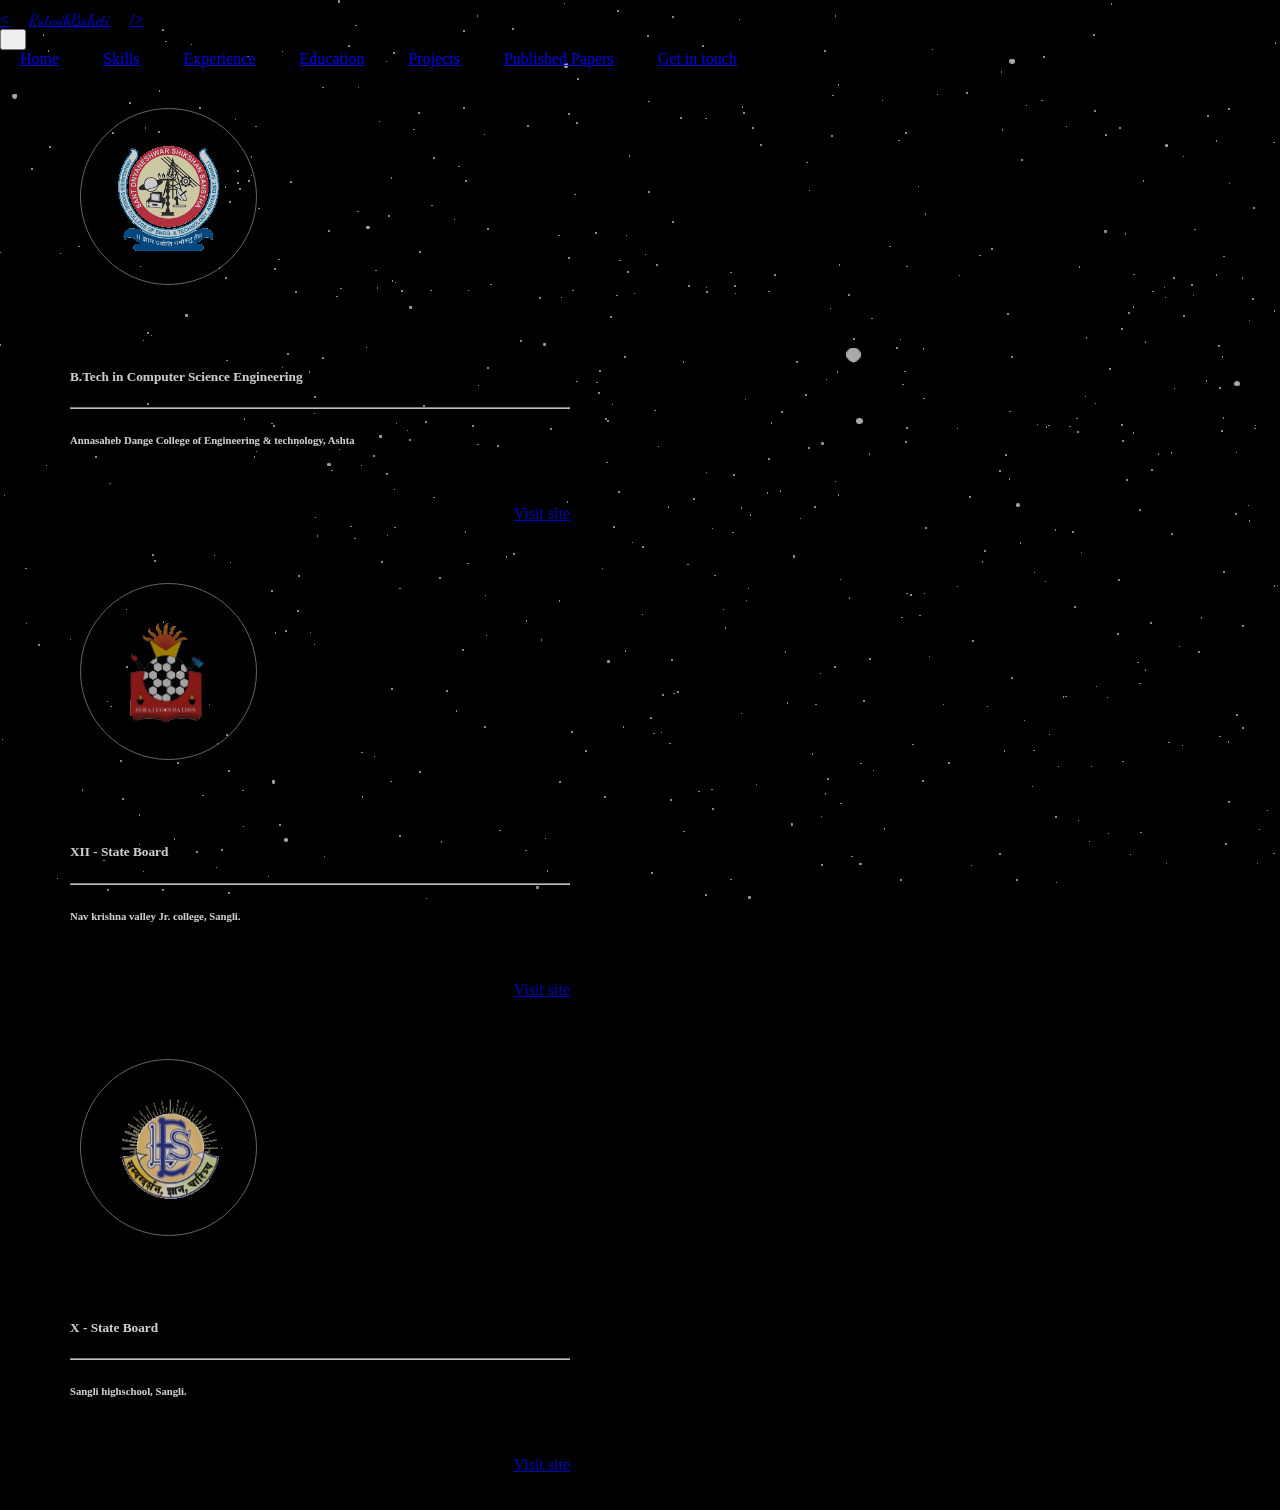
<file: education.html>
<!DOCTYPE html>
<html>
  <head>
    <meta charset=UTF-8 />
    <meta name="viewport" content="width=device-width, initial-scale=1">
    <link rel="stylesheet" type="text/css" href="./css/education.css" />
    <link href="https://cdn.jsdelivr.net/npm/bootstrap@5.2.0-beta1/dist/css/bootstrap.min.css" rel="stylesheet" integrity="sha384-0evHe/X+R7YkIZDRvuzKMRqM+OrBnVFBL6DOitfPri4tjfHxaWutUpFmBp4vmVor" crossorigin="anonymous">
    <link rel="preconnect" href="https://fonts.googleapis.com">
    <link rel="preconnect" href="https://fonts.gstatic.com" crossorigin>
    <link href="https://fonts.googleapis.com/css2?family=Dancing+Script:wght@700&family=Noto+Sans&display=swap" rel="stylesheet">
    <link rel="stylesheet" href="https://cdnjs.cloudflare.com/ajax/libs/animate.css/4.1.1/animate.min.css"/>
    <title>Education</title>
  </head>
  <body>

    <div class="container" style="justify-content: center;margin-top: 10px;">
      <nav class="navbar navbar-dark navbar-expand-lg nav-fill">
        <div class="name-logo" style="display: flex;">
          <a class="navbar-brand text-white" href="./index.html"> <<span style="font-family: 'Dancing Script', cursive;border-bottom:none;">RutwikBaheti</span>/> </a>
        </div>
       
        <button class="navbar-toggler" type="button" data-toggle="collapse" data-target="#navbarNavAltMarkup" aria-controls="navbarNavAltMarkup" aria-expanded="false" aria-label="Toggle navigation" style="box-shadow: none;">
          <span class="navbar-toggler-icon"></span>
        </button>
        <div class="collapse navbar-collapse" id="navbarNavAltMarkup">
          <div class="navbar-nav" style="margin-left: auto;">
            <a class="nav-item nav-link text-white" href="./index.html"><span>Home</span></a>
            <a class="nav-item nav-link text-white" href="./skills.html"><span>Skills</span></a>
            <a class="nav-item nav-link text-white" href="./experience.html"><span>Experience</span></a>
            <a class="nav-item nav-link text-white" href="./education.html"><span>Education</span></a>
            <a class="nav-item nav-link text-white" href="./projects.html"><span>Projects</span></a>
            <a class="nav-item nav-link text-white" href="./publishedPapers.html"><span>Published Papers</span></a>
            <a class="nav-item nav-link text-white" href="./contactUs.html"><span>Get in touch</span></a>
          </div>
        </div>
      </nav>

      <div class="container">
        
        <ul class="nav justify-content-center animate__animated animate__fadeInDown animate__delay-0.8s">
          <li class="nav-item" style="margin: 30px;padding:10px;justify-content: center;align-items: center;">
            <div class="circle-logo bg-secondary" style="border:1px solid gray; border-radius: 50%;width:175px;height:175px; position:relative;opacity: 0.8;">
              <img src="./adcet.png" alt="" srcset="" style="top: 21%; left:21%; width:60%; height:auto; position: relative;">
            </div>
          </li>
          <li class="nav-item" style="margin: 10px;padding:20px;">
            <div class="card bg-secondary text-white" style="opacity: 0.8;">
              <div class="card-body">
                <h5 class="card-title" style="color: #fff;">B.Tech in Computer Science Engineering</h5>
                <hr>
                <h6 class="card-subtitle mb-2 text-white" style="color: #fff;">Annasaheb Dange College of Engineering & technology, Ashta</h6>
                <p class="card-text">2018-2022</p>
                <div style="display: flex;flex-direction:row-reverse">
                  <a href="https://adcet.ac.in/ADCET/" target="_blank" class="btn btn-dark" >Visit site</a>
                </div>
              </div>
            </div>
          </li>
        </ul>

        <ul class="nav justify-content-center animate__animated animate__fadeInDown animate__delay-1s">
          <li class="nav-item" style="margin: 30px;padding:10px;justify-content: center;align-items: center;">
            <div class="circle-logo bg-secondary" style="border:1px solid gray; border-radius: 50%;width:175px;height:175px; position:relative;opacity: 0.8;">
              <img src="./NKV.png" alt="" srcset="" style="top: 21%; left:26%; width:auto; height:60%; position: relative;opacity: 0.8;">
            </div>
          </li>
          <li class="nav-item" style="margin: 10px;padding:20px;">
            <div class="card bg-secondary text-white" style="opacity: 0.8;">
              <div class="card-body">
                <h5 class="card-title" style="color: #fff;">XII - State Board</h5>
                <hr>
                <h6 class="card-subtitle mb-2 text-white" style="color: #fff;">Nav krishna valley Jr. college, Sangli.</h6>
                <p class="card-text">2018-2022</p>
                <div style="display: flex;flex-direction:row-reverse">
                  <a href="https://www.navkrishnavalleyschool.org/" target="_blank"  class="btn btn-dark" >Visit site</a>
                </div>
              </div>
            </div>
          </li>
        </ul>

        <ul class="nav justify-content-center animate__animated animate__fadeInDown animate__delay-2s">
          <li class="nav-item" style="margin: 30px;padding:10px;justify-content: center;align-items: center;">
            <div class="circle-logo bg-secondary" style="border:1px solid gray; border-radius: 50%; width:175px;height:175px; position:relative;opacity: 0.8;">
              <img src="./SHS.png" alt="" srcset="" style="top: 21%; left:21%; width:60%; height:auto; position: relative;">
            </div>
          </li>
          <li class="nav-item" style="margin: 10px;padding:20px;">
            <div class="card bg-secondary text-white" style="opacity: 0.8;">
              <div class="card-body">
                <h5 class="card-title" style="color: #fff;">X - State Board</h5>
                <hr>
                <h6 class="card-subtitle mb-2 text-white" style="color: #fff;">Sangli highschool, Sangli.</h6>
                <p class="card-text">2015-2016</p>
                <div style="display: flex;flex-direction:row-reverse">
                  <a href="#" target="_blank"  class="btn btn-dark" >Visit site</a>
                </div>
              </div>
            </div>
          </li>
        </ul>

      </div>

    </div>
 
    <script src="three.min.js"></script>
    <script src="script.js"></script>
    <script src="https://code.jquery.com/jquery-3.2.1.slim.min.js" integrity="sha384-KJ3o2DKtIkvYIK3UENzmM7KCkRr/rE9/Qpg6aAZGJwFDMVNA/GpGFF93hXpG5KkN" crossorigin="anonymous"></script>
    <script src="https://cdn.jsdelivr.net/npm/popper.js@1.12.9/dist/umd/popper.min.js" integrity="sha384-ApNbgh9B+Y1QKtv3Rn7W3mgPxhU9K/ScQsAP7hUibX39j7fakFPskvXusvfa0b4Q" crossorigin="anonymous"></script>
    <script src="https://cdn.jsdelivr.net/npm/bootstrap@4.0.0/dist/js/bootstrap.min.js" integrity="sha384-JZR6Spejh4U02d8jOt6vLEHfe/JQGiRRSQQxSfFWpi1MquVdAyjUar5+76PVCmYl" crossorigin="anonymous"></script>

    </body>
</html>
</file>
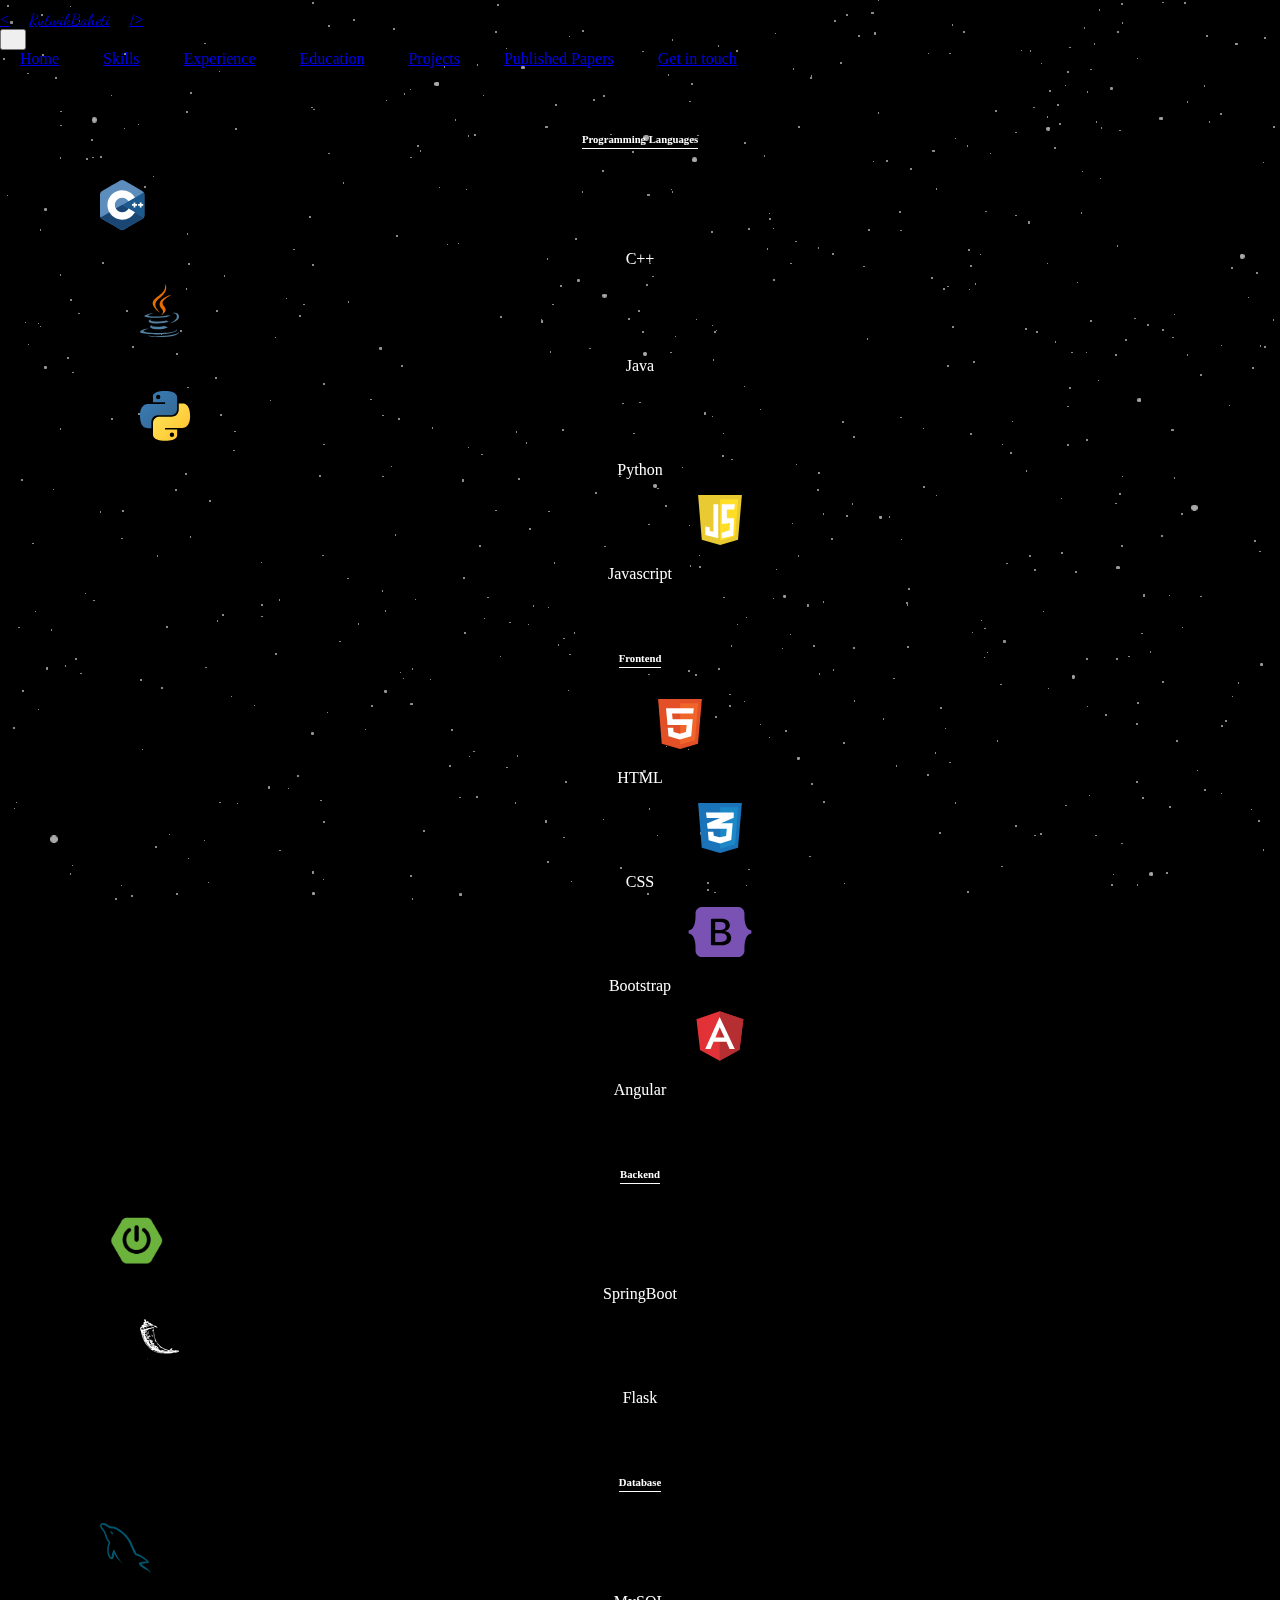
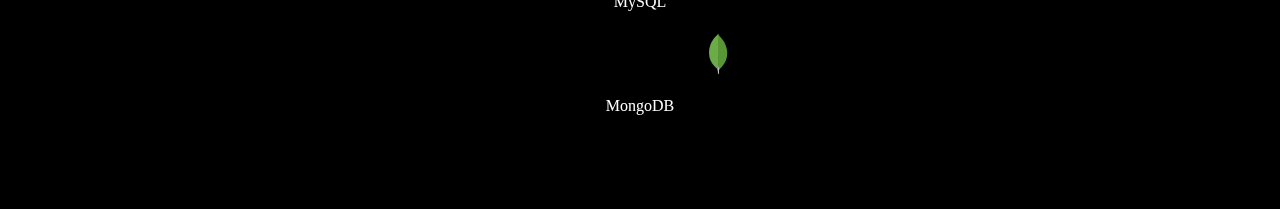
<file: skills.html>
<!DOCTYPE html>
<html>
  <head>
    <meta charset=UTF-8 />
    <meta name="viewport" content="width=device-width, initial-scale=1">
    <link rel="stylesheet" type="text/css" href="./css/skills.css" />
    <link href="https://cdn.jsdelivr.net/npm/bootstrap@5.2.0-beta1/dist/css/bootstrap.min.css" rel="stylesheet" integrity="sha384-0evHe/X+R7YkIZDRvuzKMRqM+OrBnVFBL6DOitfPri4tjfHxaWutUpFmBp4vmVor" crossorigin="anonymous">
    <link rel="preconnect" href="https://fonts.googleapis.com">
    <link rel="preconnect" href="https://fonts.gstatic.com" crossorigin>
    <link href="https://fonts.googleapis.com/css2?family=Dancing+Script:wght@700&family=Noto+Sans&display=swap" rel="stylesheet">
    <link rel="stylesheet" href="https://cdnjs.cloudflare.com/ajax/libs/animate.css/4.1.1/animate.min.css"/>
    <title>Skills</title>
  </head>
  <body>

    <div class="container" style="justify-content: center;margin-top: 10px;">
      <nav class="navbar navbar-dark navbar-expand-lg nav-fill">
        <div class="name-logo" style="display: flex;">
          <a class="navbar-brand text-white" href="./index.html"> <<span style="font-family: 'Dancing Script', cursive;border-bottom:none;">RutwikBaheti</span>/> </a>
        </div>
       
        <button class="navbar-toggler" type="button" data-toggle="collapse" data-target="#navbarNavAltMarkup" aria-controls="navbarNavAltMarkup" aria-expanded="false" aria-label="Toggle navigation" style="box-shadow: none;">
          <span class="navbar-toggler-icon"></span>
        </button>
        <div class="collapse navbar-collapse" id="navbarNavAltMarkup">
          <div class="navbar-nav" style="margin-left: auto;">
            <a class="nav-item nav-link text-white" href="./index.html"><span>Home</span></a>
            <a class="nav-item nav-link text-white" href="./skills.html"><span>Skills</span></a>
            <a class="nav-item nav-link text-white" href="./experience.html"><span>Experience</span></a>
            <a class="nav-item nav-link text-white" href="./education.html"><span>Education</span></a>
            <a class="nav-item nav-link text-white" href="./projects.html"><span>Projects</span></a>
            <a class="nav-item nav-link text-white" href="./publishedPapers.html"><span>Published Papers</span></a>
            <a class="nav-item nav-link text-white" href="./contactUs.html"><span>Get in touch</span></a>
          </div>
        </div>
      </nav>
        <div class="skills" style="display: block;justify-content: center;margin: 20px;padding: 20px;">
          <div class="skill animate__animated animate__fadeInDown animate__delay-0.5s">
            <h6 style="color: white;text-align: center;"><span style="border-bottom: 1px solid #fff ;
              padding-bottom: 3px;">Programming Languages</span></h6>
            <ul class="nav justify-content-center">
              <li class="nav-item">
                  <!-- C++ logo -->
                  <svg width="auto" height="50" viewBox="0 0 256 288" xmlns="http://www.w3.org/2000/svg" preserveAspectRatio="xMinYMin meet"><path d="M255.569 84.72c-.002-4.83-1.035-9.098-3.124-12.761-2.052-3.602-5.125-6.621-9.247-9.008-34.025-19.619-68.083-39.178-102.097-58.817-9.17-5.294-18.061-5.101-27.163.269C100.395 12.39 32.59 51.237 12.385 62.94 4.064 67.757.015 75.129.013 84.711 0 124.166.013 163.62 0 203.076c.002 4.724.991 8.909 2.988 12.517 2.053 3.711 5.169 6.813 9.386 9.254 20.206 11.703 88.02 50.547 101.56 58.536 9.106 5.373 17.997 5.565 27.17.269 34.015-19.64 68.075-39.198 102.105-58.817 4.217-2.44 7.333-5.544 9.386-9.252 1.994-3.608 2.985-7.793 2.987-12.518 0 0 0-78.889-.013-118.345" fill="#5C8DBC"/><path d="M128.182 143.509L2.988 215.593c2.053 3.711 5.169 6.813 9.386 9.254 20.206 11.703 88.02 50.547 101.56 58.536 9.106 5.373 17.997 5.565 27.17.269 34.015-19.64 68.075-39.198 102.105-58.817 4.217-2.44 7.333-5.544 9.386-9.252l-124.413-72.074" fill="#1A4674"/><path d="M91.101 164.861c7.285 12.718 20.98 21.296 36.69 21.296 15.807 0 29.58-8.687 36.828-21.541l-36.437-21.107-37.081 21.352" fill="#1A4674"/><path d="M255.569 84.72c-.002-4.83-1.035-9.098-3.124-12.761l-124.263 71.55 124.413 72.074c1.994-3.608 2.985-7.793 2.987-12.518 0 0 0-78.889-.013-118.345" fill="#1B598E"/><path d="M248.728 148.661h-9.722v9.724h-9.724v-9.724h-9.721v-9.721h9.721v-9.722h9.724v9.722h9.722v9.721M213.253 148.661h-9.721v9.724h-9.722v-9.724h-9.722v-9.721h9.722v-9.722h9.722v9.722h9.721v9.721" fill="#FFF"/><path d="M164.619 164.616c-7.248 12.854-21.021 21.541-36.828 21.541-15.71 0-29.405-8.578-36.69-21.296a42.062 42.062 0 0 1-5.574-20.968c0-23.341 18.923-42.263 42.264-42.263 15.609 0 29.232 8.471 36.553 21.059l36.941-21.272c-14.683-25.346-42.096-42.398-73.494-42.398-46.876 0-84.875 38-84.875 84.874 0 15.378 4.091 29.799 11.241 42.238 14.646 25.48 42.137 42.637 73.634 42.637 31.555 0 59.089-17.226 73.714-42.781l-36.886-21.371" fill="#FFF"/></svg>
                  <p style="color: white;text-align: center;font-weight: normal;">C++</p>
              </li>
              <li class="nav-item">
                <!-- Java Logo-->          
                <svg width="auto" height="53" viewBox="0 0 256 346" xmlns="http://www.w3.org/2000/svg" preserveAspectRatio="xMinYMin meet"><path d="M82.554 267.473s-13.198 7.675 9.393 10.272c27.369 3.122 41.356 2.675 71.517-3.034 0 0 7.93 4.972 19.003 9.279-67.611 28.977-153.019-1.679-99.913-16.517M74.292 229.659s-14.803 10.958 7.805 13.296c29.236 3.016 52.324 3.263 92.276-4.43 0 0 5.526 5.602 14.215 8.666-81.747 23.904-172.798 1.885-114.296-17.532" fill="#5382A1"/><path d="M143.942 165.515c16.66 19.18-4.377 36.44-4.377 36.44s42.301-21.837 22.874-49.183c-18.144-25.5-32.059-38.172 43.268-81.858 0 0-118.238 29.53-61.765 94.6" fill="#E76F00"/><path d="M233.364 295.442s9.767 8.047-10.757 14.273c-39.026 11.823-162.432 15.393-196.714.471-12.323-5.36 10.787-12.8 18.056-14.362 7.581-1.644 11.914-1.337 11.914-1.337-13.705-9.655-88.583 18.957-38.034 27.15 137.853 22.356 251.292-10.066 215.535-26.195M88.9 190.48s-62.771 14.91-22.228 20.323c17.118 2.292 51.243 1.774 83.03-.89 25.978-2.19 52.063-6.85 52.063-6.85s-9.16 3.923-15.787 8.448c-63.744 16.765-186.886 8.966-151.435-8.183 29.981-14.492 54.358-12.848 54.358-12.848M201.506 253.422c64.8-33.672 34.839-66.03 13.927-61.67-5.126 1.066-7.411 1.99-7.411 1.99s1.903-2.98 5.537-4.27c41.37-14.545 73.187 42.897-13.355 65.647 0 .001 1.003-.895 1.302-1.697" fill="#5382A1"/><path d="M162.439.371s35.887 35.9-34.037 91.101c-56.071 44.282-12.786 69.53-.023 98.377-32.73-29.53-56.75-55.526-40.635-79.72C111.395 74.612 176.918 57.393 162.439.37" fill="#E76F00"/><path d="M95.268 344.665c62.199 3.982 157.712-2.209 159.974-31.64 0 0-4.348 11.158-51.404 20.018-53.088 9.99-118.564 8.824-157.399 2.421.001 0 7.95 6.58 48.83 9.201" fill="#5382A1"/></svg>
                <p style="color: white;text-align: center;font-weight: normal;">Java</p>
              </li>
              <li class="nav-item">
                  <!-- Python logo -->
                  <svg width="auto" height="50" viewBox="0 0 256 255" xmlns="http://www.w3.org/2000/svg" preserveAspectRatio="xMinYMin meet"><defs><linearGradient x1="12.959%" y1="12.039%" x2="79.639%" y2="78.201%" id="a"><stop stop-color="#387EB8" offset="0%"/><stop stop-color="#366994" offset="100%"/></linearGradient><linearGradient x1="19.128%" y1="20.579%" x2="90.742%" y2="88.429%" id="b"><stop stop-color="#FFE052" offset="0%"/><stop stop-color="#FFC331" offset="100%"/></linearGradient></defs><path d="M126.916.072c-64.832 0-60.784 28.115-60.784 28.115l.072 29.128h61.868v8.745H41.631S.145 61.355.145 126.77c0 65.417 36.21 63.097 36.21 63.097h21.61v-30.356s-1.165-36.21 35.632-36.21h61.362s34.475.557 34.475-33.319V33.97S194.67.072 126.916.072zM92.802 19.66a11.12 11.12 0 0 1 11.13 11.13 11.12 11.12 0 0 1-11.13 11.13 11.12 11.12 0 0 1-11.13-11.13 11.12 11.12 0 0 1 11.13-11.13z" fill="url(#a)"/><path d="M128.757 254.126c64.832 0 60.784-28.115 60.784-28.115l-.072-29.127H127.6v-8.745h86.441s41.486 4.705 41.486-60.712c0-65.416-36.21-63.096-36.21-63.096h-21.61v30.355s1.165 36.21-35.632 36.21h-61.362s-34.475-.557-34.475 33.32v56.013s-5.235 33.897 62.518 33.897zm34.114-19.586a11.12 11.12 0 0 1-11.13-11.13 11.12 11.12 0 0 1 11.13-11.131 11.12 11.12 0 0 1 11.13 11.13 11.12 11.12 0 0 1-11.13 11.13z" fill="url(#b)"/></svg>
                  <p style="color: white;text-align: center;font-weight: normal;">Python</p>
              </li>
              <li class="nav-item">
                  <!-- JS logo -->
                  <svg fill="none" height="50" width="auto" xmlns="http://www.w3.org/2000/svg" viewBox="0 0 124 141.53199999999998"><path d="M10.383 126.894L0 0l124 .255-10.979 126.639-50.553 14.638z" fill="#e9ca32"/><path d="M62.468 129.277V12.085l51.064.17-9.106 104.851z" fill="#ffde25"/><g fill="#fff"><path d="M57 26H43.5v78L33 102V91.5l-12.5-2V113l36.5 9.5zM67.127 26H104.5L102 40.95H81.394v24.533H102L99.5 115l-32.373 7.5V107L89 99.5 90.263 79l-23.136 3.35z"/></g></svg>
                  <p style="color: white;text-align: center;font-weight: normal;">Javascript</p>
              </li>
            </ul>
          </div>
            <div class="skill animate__animated animate__fadeInDown animate__delay-1s">
              <h6 style="color: white;text-align: center;"><span style="border-bottom: 1px solid #fff ;
                padding-bottom: 3px;">Frontend</span></h6>
              <ul class="nav justify-content-center">
                  <li class="nav-item">
                      <!-- HTML logo -->
                      <svg fill="none" height="50" width="auto" xmlns="http://www.w3.org/2000/svg" viewBox="0 0 124 141.53199999999998"><path d="M10.383 126.894L0 0l124 .255-10.979 126.639-50.553 14.638z" fill="#e34f26"/><path d="M62.468 129.277V12.085l51.064.17-9.106 104.851z" fill="#ef652a"/><path d="M99.49 41.362l1.446-15.49H22.383l4.34 47.49h54.213L78.81 93.617l-17.362 4.68-17.617-5.106-.936-12.085H27.319l2.128 24.681 32 8.936 32.255-8.936 4.34-48.17H41.107L39.49 41.362z" fill="#fff"/></svg>
                      <p style="color: white;text-align: center;font-weight: normal;">HTML</p>
                  </li>
                  <li class="nav-item">
                      <!-- CSS logo -->
                      <svg fill="none" height="50" width="auto" xmlns="http://www.w3.org/2000/svg" viewBox="0 0 124 141.53"><path d="M10.383 126.892L0 0l124 .255-10.979 126.637-50.553 14.638z" fill="#1b73ba"/><path d="M62.468 129.275V12.085l51.064.17-9.106 104.85z" fill="#1c88c7"/><path d="M100.851 27.064H22.298l2.128 15.318h37.276l-36.68 15.745 2.127 14.808h54.043l-1.958 20.68-18.298 3.575-16.595-4.255-1.277-11.745H27.83l2.042 24.426 32.681 9.106 31.32-9.957 4-47.745H64.765l36.085-14.978z" fill="#fff"/></svg>
                      <p style="color: white;text-align: center;font-weight: normal;">CSS</p>
                  </li>
                  <li class="nav-item">
                    <!-- Bootstrap logo -->                
                    <svg height="50" viewBox="0 0 512 407.864" width="auto" xmlns="http://www.w3.org/2000/svg"><path d="m106.344 0c-29.214 0-50.831 25.57-49.863 53.3.929 26.641-.278 61.145-8.964 89.283-8.717 28.217-23.449 46.098-47.517 48.393v25.912c24.068 2.3 38.8 20.172 47.516 48.393 8.687 28.138 9.893 62.642 8.964 89.283-.968 27.726 20.649 53.3 49.868 53.3h299.347c29.214 0 50.827-25.57 49.859-53.3-.929-26.641.278-61.145 8.964-89.283 8.717-28.221 23.413-46.1 47.482-48.393v-25.912c-24.068-2.3-38.764-20.172-47.482-48.393-8.687-28.134-9.893-62.642-8.964-89.283.968-27.726-20.645-53.3-49.859-53.3h-299.355zm240.775 251.067c0 38.183-28.481 61.34-75.746 61.34h-80.458a8.678 8.678 0 0 1 -8.678-8.678v-199.593a8.678 8.678 0 0 1 8.678-8.678h80c39.411 0 65.276 21.348 65.276 54.124 0 23.005-17.4 43.6-39.567 47.208v1.2c30.176 3.31 50.495 24.21 50.495 53.077zm-84.519-128.1h-45.876v64.8h38.639c29.87 0 46.34-12.028 46.34-33.527-.003-20.148-14.163-31.273-39.103-31.273zm-45.876 90.511v71.411h47.564c31.1 0 47.573-12.479 47.573-35.931s-16.935-35.484-49.573-35.484h-45.564z" fill="#7952b3" fill-rule="evenodd"/></svg>
                    <p style="color: white;text-align: center;font-weight: normal;">Bootstrap</p>
                </li>
                  <li class="nav-item">
                      <!-- Angular logo -->
                      <svg width="auto" height="50" viewBox="0 0 256 272" xmlns="http://www.w3.org/2000/svg" preserveAspectRatio="xMidYMid"><path d="M.1 45.522L125.908.697l129.196 44.028-20.919 166.45-108.277 59.966-106.583-59.169L.1 45.522z" fill="#E23237"/><path d="M255.104 44.725L125.908.697v270.444l108.277-59.866 20.919-166.55z" fill="#B52E31"/><path d="M126.107 32.274L47.714 206.693l29.285-.498 15.739-39.347h70.325l17.233 39.845 27.99.498-82.179-174.917zm.2 55.882l26.496 55.383h-49.806l23.31-55.383z" fill="#FFF"/>
                      </svg>
                      <p style="color: white;text-align: center;font-weight: normal;">Angular</p>
                  </li>
                </ul> 
            </div>
              <div class="skill animate__animated animate__fadeInDown animate__delay-2s">
                <h6 style="color: white;text-align: center;"><span style="border-bottom: 1px solid #fff ;
                  padding-bottom: 3px;">Backend</span></h6>
                <ul class="nav justify-content-center">
                  <li class="nav-item">
                    <!-- NodeJs logo -->
                    <img src="./boot.png" alt="" height="50" width="auto" style="margin-left: 10px;">
                    <p style="color: white;text-align: center;font-weight: normal;">SpringBoot</p>
                </li>
                <li class="nav-item">
                    <!-- Flask -->
                    <svg width="auto" height="50" viewBox="0 0 256 329" xmlns="http://www.w3.org/2000/svg" preserveAspectRatio="xMinYMin meet"><g fill="#fff"><path d="M76.501 203.351c-9.75-7.67-20.153-15.02-27.26-25.377-14.961-18.264-26.477-39.405-34.35-61.625-4.76-14.45-6.39-29.941-12.53-43.83-6.414-10.091 1.105-21.114 12.157-24.32 4.917-.948 13.568-5.59 3.125-2.268-9.364 6.866-10.266-6.24-.666-7.07 6.552-.869 8.964-6.23 6.721-11.056-7.036-4.59 17.055-9.626 4.932-16.473-12.62-13.62 17.66-16.242 10.188-.771-1.786 11.895 21.166-2.185 15.836 11.554 5.415 6.599 20.272 1.505 19.899 10.757 7.886.542 10.593 7.173 17.988 7.683 7.677 3.466 21.58 6.192 24.188 14.837-7.61 6.023-25.227-12.443-26.078 4.232 2.302 24.638 1.715 50.017 10.726 73.478 4.262 14.204 14.6 25.385 23.931 36.45 8.933 10.834 21.03 18.466 33.363 24.887 10.815 5.1 22.475 8.48 34.265 10.606 4.78-3.656 13.221-17.25 20.675-11.522.36 6.449-14.796 13.471-.711 12.758 8.278-2.498 14.013 6.394 20.826-1.629 6.278 7.436 26.09-4.747 21.625 10.45-6.042 3.898-14.85 1.543-20.898 6.906-9.972-4.983-17.912 4.453-28.956 3.263-12.26 2.196-24.738 3.08-37.167 3.098-20.396-1.609-41.222-2.288-60.624-9.39-10.933-3.176-21.598-9.402-31.205-15.628zm17.224 7.468c10.672 4.61 21.109 9.475 32.807 10.946 18.558 2.577 37.723 6.552 56.346 2.93-8.428-3.805-17.145 1.478-25.541-2.72-10.07 2.164-20.878-.556-31.12-1.897-11.64-5.184-24.206-8.748-35.107-15.485-13.628-4.975 7.043 6.383 10.724 7.306 8.514 4.83-9.365-2.48-11.89-4.487-7.132-4.002-8.04-3.165-.704.896 1.477.864 2.936 1.773 4.485 2.511zm-20.31-14.353c10.345 3.832-.046-7.272-4.78-6.63-2.1-3.643-8.023-5.945-3.845-7.9-7.513 2.61-7.873-9.92-11.403-8.127-7.952-2.511-3.094-11.405-12.569-16.87-.864-5.756-9.41-10.745-12.13-19.423-1.203-4.446-9.658-17.203-4.466-5.33 4.42 11.43 12.195 21.227 18.669 31.003 5.022 9.31 10.96 19.048 20.108 24.855 3.087 2.962 6.061 7.493 10.415 8.422zm-29.791-32.715c.358-1.563 1.89 3.38 0 0zm42.183 37.305c2.288-1.026-3.296-1.294 0 0zm5.61 2.048c-.581-2.826-2.563 1.582 0 0zm7.03 2.93c3.341-3.187-5.16-2.01 0 0zm12.045 6.713c2.033-3.001-6.507-1.13 0 0zm-23.128-16.123c5.19-3.362-6.716-.047 0 0zm5.27 2.628c-.151-1.773-1.877.797 0 0zm26.345 16.445c4.237 2.675 24.738 5.859 11.902 1.098-2.153.452-23.803-6.127-11.902-1.098zM77.156 183.12c-.412-1.777-6.58-1.968 0 0zm12.26 7.155c3.197-2.23-6.624-1.72 0 0zm10.318 6.323c4.584-1.726-7.427-1.733 0 0zM72.16 177.686c4.97 3.811 20.05.49 7.611-2.275-5.656-3.015-18.407-5.08-9.715 1.818l2.104.457zm34.566 21.095c2.072-3.525-8.685-2.015 0 0zm-10.503-8.345c12.15 3.434-10.22-7.69-3-1.268l1.603.726 1.397.542zm21.058 12.17c11.508.11-10.398-1.588 0 0zm-49.547-31.578c-.452-2.144-2.838.178 0 0zm69.013 42.498c.307-3.87-3.754 2.884 0 0zm-49.37-30.472c-.7-2.04-3.596-.085 0 0zm-18.552-13.372c6.606-.398-9.05-2.91 0 0zm-21.978-14.204c-.823-3.17-7.186-5.694 0 0zm57.695 36.614c-1.21-1.381-.57.3 0 0zm35.905 22.037c-.11-2.113-1.955.796 0 0zm-39.083-25.32c.648-2.72-5.636-.825 0 0zm-26.752-16.956c4.918-.524-7.88-3.322 0 0zm45.252 28.119c7.663-3.035-7.468-1.479 0 0zm-23.535-15.975c8.827 1.136-10.508-6.01-1.942-.642l1.942.642zm30.68 18.864c8.247-4.923 5.527 11.542 13.989 1.393 8.343-6.094-7.207 7.533 3.073 1.086 7.441-4.977 18.426 2.36 25.365 4.747 4.988-.242 9.841 4.316 14.96 1.542 9.848-2.655-19.263-3.935-11.633-8.638-9.01 2.624-15.666-3.125-20.1-8.899-10.11-2.335-21.795-7.5-26.843-16.452-2.06-3.354 2.97.478-1.778-5.015-6.088-5.415-9.128-11.569-13.216-18.153-4.885-2.603-5.46-10.273-5.951-.254.04-6.324-5.898-10.581-7.35-8.815-.026-6.089 6.357-3.035 1.89-7.54-.96-6.311-4.126-12.888-5.075-20.016-1.476-3.433-.21-10.789-5.047-3.015-1.76 8.22-.582-10.096 2.158-4.06 3.596-6.16-1.296-5.435-1.492-4.584 2.342-5.198 1.485-12.575-.614-9.763 1.249-5.513 1.975-20.284-1.863-17.662 2.327-5.767 4.414-26.38-5.697-18.518-4.093.058-11.187 1.485-14.535 3.152 10.508 5.794-1.06 2.092-5.343 1.17-.556 5.362-4.793 3.047-10.09 3.099 8.462 1.046-4.12 8.65-8.964 5.696-6.304 3.008 5.434 10.528.124 12.855.655 3.499-9.652-1.267-8.847 6.828-6.115-2.578-.837 9.599 2.223 5.48 10.404 2.818 7.324 9.233 7.585 15.333-1.694 3.55-8.37-8.35-1.485-7.8-5.434-8.823-6.008-3.192-10.521.908-1.046.295 11.509 5.832 3.63 8.566 6.931 1.073 7.134 7.141 8.547 10.98 4.165 4.34 3.307-4.795 8.298.425-3.16-4.65-16.715-13.1-5.8-10.39-.06-4.676-1.976-8.45 1.372-8.359 3.316-5.996-3.472 14.792 3.996 7.168 2.065-.902 2.583-6.003 6.297.484 5.394 5.31 1.949 9.153-5.663 4.289 1.36 4.623 10.181 6.27 8.52 13.497 1.758 6.356 4.218 4.014 6.362 3.648 1.68 6.173 2.637 1.635 2.715-1.308 7.696 1.65 5.891 6.2 8.303 9.378 5.303 2.392-7.591-16.224 1.512-5.598 9.578 8.651 3.596 12.26-5.002 10.875 5.44-.44 7.191 7.357 14 7.082 6.205 2.955 10.41 14.294-.288 9.572-3.708-3.348-16.846-7.474-6.114-1.111 9.9 4.59 17.773 7.33 27.326 13.092 6.834 4.878 9.788 10.467 12.378 11.574-5.747 2.745-17.314-2.191-8.723-3.701-5.362-.975-11.39-3.688-6.258 2.988 4.368 3.649 15.465 3.262 17.46 3.674-1.687 3.715-4.583 4.01.065 4.297-5.186 2.766 1.668 3.198 2.145 4.773zm-10.606-29.955c-3.158-3.302-3.975-9.481-.562-4.108 1.753.707 5.605 10.105.562 4.108zm34.547 21.945c1.968-.13.058 1.496 0 0zm-39.528-30.04c-.126-4.99 1.136 3.85 0 0zm-3.434-4.617c-3.975-7.67 5.002 2.171 0 0zm-41.615-28.719c2.335-.623 1.151 3.987 0 0zm33.121 17.949c1.432-5.382 1.681 4.513 0 0zm-23.397-16.27c-1.647-2.968 3.447 2.787 0 0zm20.075 6.435c-3.76-8.422 2.668-4.604.837 1.38l-.837-1.38zm-34.624-23.09c-1.68-2.765-4.46-10.874-3.564-13.351.804 4.034 8.573 17.354 3.805 5.519-5.263-9.92 6.298 3.216 7.488 5.695.556 2.459-3.25-.673-.674 5.1-4.701-6.572-2.773 3.63-7.055-2.963zm-10.698-7.375c.438-6.428 2.446 4.407 0 0zm4.813 1.66c2.295-4.85 3.89 6.762 0 0zm-11.581-8.957c-3.983-3.964-6.867-7.612.189-2.46 2.714.105-6.041-8.297.655-2.668 7.035 1.283 3.471 11.543-.844 5.128zm6.081-.157c2.316-2.295 1.23 2.256 0 0zm3.747 1.196c-3.512-6.572 4.257 2.76 0 0zm-7.441-7.107c-11.58-10.314 14.549 5.387 1.89 1.908l-1.89-1.908zm33.185 19.276c-5.015-3.002-1.334-21.153.38-8.742 4.872-1.577-.27 6.415 3.36 6.336-.568 5.04-2.196 6.854-3.74 2.406zm12.274 7.258c.49-5.472 1.033 3.742 0 0zm-2.131-2.112c.549-2.334.052 2.753 0 0zm-41.06-27.81c-7.44-10.267 21.625 10.383 4.768 2.603-1.76-.464-3.884-.628-4.768-2.603zm23.639 12.53c-.705-8.645 1.57 1.43 0 0zm17.943 11.513c1.386-4.923.106 3.258 0 0zm-40.437-27.96c4.421-.948 18.322 7.762 5.558 2.485-1.418-1.57-4.446-.857-5.558-2.486zm37.971 18.924c.473-8.84 2.644-5.277.02 1.269l-.02-1.27zM53.171 85.375c1.804-2.643-4.788-11.947.947-3.336 2.48 1.968 7.173 3.296 3.028 4.126 6.519 5.749-1.588 1.557-3.975-.79zm32.805 19.244c1.244-10.07 1.1 5.898 0 0zM49.404 76.076c1.38-.59.732 1.836 0 0zm8.56 5.094c2.202-4.624 4.06 5.152 0 0zm24.135 13.424c-.02-1.772.457 2.583 0 0zm-1.4-3.092c-3.348-8.266 3.12 4.374 0 0zm-2.054-5.422c-.56-3.414 1.91 4.29 0 0zm3.348-5.44c-2.301-4.049 2.905-17.852 3.487-9.292-2.427 6.67-.7 10.398.986 1.452 3.127-7.036-.673 13.896-4.473 7.84zm3.44-20.526c1.002-1.23.223 1.483 0 0zm-5.746 113.21c-1.361-1.19.175.753 0 0zm11.835 5.984c6.584 1.694 6.552-1.021.6-1.832-3.197-2.974-13.3-6.133-4.256-.366.596 1.518 2.486 1.478 3.656 2.198zm-23.37-15.525c3.622 2.709 13.659 7.664 5.165 1.035 2.864-3.33-5.48-5.101-2.713-7.33-7.043-4.311-5.56-3.925-.621-3.787-8.462-3.787 1.222-3.499.765-5.44-3.263-.642-16.211-5.756-8.593.418-7.742-3.944-1.845 1.471-4.185.902-7.92-2.158 7.05 6.03-1.256 3.996 4.539 3.596 12.222 9.22 1.916 3.805-1.353 1.955 7.377 4.918 9.521 6.401zm12.377 7.115c15.047 4.846-7.383-5.931 0 0zm63.364 38.384c.196-2.988-2.054 2.55 0 0zm6.513 2.74c3.472-3.36.144 5.362 5.754-.823.058-4.428-.17-7.042-6.447-1.662-1.734.962-2.504 5.035.693 2.486zM47.024 147.098c-1.067-4.192-7.475-4.174 0 0zm6.95 4.556c-2.583-4.282-9.214-3.877 0 0zm39.568 23.861c3.866 3.434 17.741 2.518 4.69.426-1.93-2.858-12.268-2.171-4.69-.426zm54.385 33.593c5.944-4.99-5.76 2.223 0 0zm12.366 8.493c.038-1.602-2.563.7 0 0zm.02-2.243c6.584-6.97-6.376.412 0 0zM29.917 132.776c-5.61-8.004-3.485-11.601-8.899-18.14-1.028-5.002-9.285-16.341-4.27-4.329 4.59 7.03 5.95 17.91 13.17 22.469zm128.329 80.365c12.118-7.828-4.969-3.407 0 0zm9.247 3.622c6.068-5.206-3.839-1.086 0 0zm-122.53-78.515c1.734-2.583-4.485-.333 0 0zm120.6 76.043c5.872-3.785-1.353-3.204-1.065.346l1.065-.346zm-79.698-50.233c-.202-2.563-3.105.216 0 0zm4.924 2.832c-1.569-3.165-2.406.497 0 0zm84.197 49.959c7.526-5.429-4.557-1.041-1.576 1.033l1.576-1.033zm-2.883-1.393c6.133-5.134-6.468 2.275 0 0zm14.724 9.801c4.115-2.753-5.001-.889 0 0zm-138.09-88.872c5.512 1.235 22.042 13.581 12.293.857-4.995-1.478-2-13.687-7.094-11.529 3.42 5.715 2.81 8.14-4.37 4.545-9.016-4.408-5.067 2.178-3.3 3.996-2.408.549 3.177 2.086 2.47 2.13zm-25.13-19.845c.987-4.088-9.096-22.469-4.76-9.214 1.562 2.779 1.4 8.042 4.76 9.214zm46.126 28.437c-2.844-2.373-.137-.34 0 0zm6.99 1.63c0-4.33-7.728-1.76 0 0zm60.618 38.207c-1.157-2.957-4.57-.066 0 0zm2.91 2.124c-.433-1.654-1.682.321 0 0zm24.024 15.138c2.309-1.706-2.884-.221 0 0zM36.156 119.744c6.61-2.558-7.083-1.825 0 0zm95.848 60.38c-.077-4.276-4.217 1.067 0 0zm-98.458-66.469c4.244-1.43-3.93-.94 0 0zm12.32 5.97c-.073-1.405-1.301.537 0 0zm150.3 92.168c5.46-1.105 17.904 2.78 19.911-1.444-6.63-.164-22.932-4.683-23.704 1.071l1.452.23 2.342.143zm-146.384-91.18c.1-4.336-3.38-.163 0 0zM17.39 98.138c-1.471-8.26-5.598-1.25 0 0zm7.722 1.942c.099-2.655-7.07-2.387 0 0zm4.414 2.171c-1.275-1.034-.994 1.3 0 0zM57.31 120.07c1.309-1.204-3.099-.889 0 0zm-30.72-22.71c-.751-6.238-8.952-.935 0 0zM10.745 87.08c-.223-2.877-1.544 1.085 0 0zm2.36-1.777c-.385-3.415-2.027.43 0 0zM26.12 93.07c5.506-2.158-10.026-4.473-1.125-.405l1.125.405zm174.226 107.62c3.524-3.23-4.473-1 0 0zm21.049 10.907c1.413-4.171-3.558.55 0 0zM27.45 86.25c.583-4.04-4.367.804 0 0zM8.927 73.84c-.994-5.702-.857-15.714 8.658-12.333-12.7 2.524 8.795 15.79 6.081 5.315 5.342.263 10.45-3.157 7.644 2.027 10.528-1.157 17.82-10.285 27.987-9.003 7.918-1.052 16.576-1.844 25.11-5.035 7.016-.504 13.77-8.057 9.927-12.536-9.567-.81-19.586.386-30.159 2.492-11.717 2.432-22.362 7.061-34.186 9.05-11.529 1.55 2.315 4.263-.988 4.871-6.01 2.086 7.174 3.492-.778 5.695-4.91-.934-10.024-2.621-7.925-7.8C9.26 58.021-.444 62.598 8.28 73.832l.648.006zm26.608-13.55c2.583-9.533 13.862 7.848 4.237 1.269-1.145-.864-3.042-1.564-4.237-1.269zm.502-4.624c3.735-2.778 1.982 1.564 0 0zm4.741.08c.342-4.388 10.863 2.321 1.734 1.576l-1.734-1.577zm6.487-2.609c2.374-2.774.688 2.458 0 0zm1.662-1.111c3.949-4.741 22.343-3.029 8.879-.466-3.61-2.72-6.375 1.602-8.879.466zm24.01-3.702c-.594-12.955 11.934 4.597 0 0zm6.815-.04c2.49-6.525 9.67-2.621 1.157-1.314.182.7-.255 3.375-1.157 1.314zM24.765 82.902c7.44-4.558-7.9-3.955 0 0zm5.505 1.524c2.61-2.772-5.676-1.125 0 0zM14.054 72.924c4.25-3.27-5.035-1.242 0 0zm219.764 137.483c.124-3.793-3.25 1.706 0 0zm-22.331-15.243c.634-4.36-2.87.38 0 0zm28.471 16.715c5.945.02 18.014-1.852 5.08-1.845-2.033.315-11.828.25-5.08 1.845zM35.11 81.75c4.813-.327 7.526-5.304-.936-5.022-13.11-1.353 11.567 4.493-1.68 2.819-1.778 1.177 2.51 2.53 2.616 2.203zm4.237 2.146c-.504-3.087-1.492 1.64 0 0zm5.028-13.406c2.086-2.59-2.89-.693 0 0zM28.367 43.74c8.593-2.916 20.337-6.199 24.392 1.44-4.127-4.963-1.667-9.855 2.23-2.59 5.512 7.344 8.27-3.341 4.687-5.807 4.088 5.074 8.73 7.475 2.733.322 6.52-7.841-13.045 1.026-17.491.934-2.138.96-22.089 5.087-16.55 5.701zm5.035-9.637c4.899-3.694 16.943 2.203 9.214-3.676-.758-.666-16.922 4.46-9.214 3.676zm17.859.738c5.728.144-2.471-7.703 4.355-4.146-1.118-3.661-7.951-4.348-11.292-5.812-1.89 3.348 3.843 10.004 6.937 9.958zM36.534 18.63c1.982-2.687-3.478 1.367 0 0zm7.3 1.745c9.238-1.222-2.356-3.975-1.866-.097l1.865.097zM30.204 9.717c-6.507-8.494 12.235 1.426 5.623-7.468-5.564-4.426-10.906 4.99-5.623 7.468zm83.47 44.957c2.984-5.285-12.312-7.128-2.007-1.872.948.315.734 2.237 2.007 1.872zM53.108 251.495c-.66 2.606-1.069 6.979-1.222 13.117 0 1.206-.543 1.81-1.632 1.81s-1"/></g></svg>
                    <p style="color: white;text-align: center;font-weight: normal;">Flask</p>
                </li>
                </ul>    
              </div>
              <div class="skill animate__animated animate__fadeInDown animate__delay-3s">
                <h6 style="color: white;text-align: center;"><span style="border-bottom: 1px solid #fff ;
                  padding-bottom: 3px;">Database</span></h6>
                <ul class="nav justify-content-center">
                  <li class="nav-item">
                    <svg width="auto" height="50" viewBox="0 0 256 252" xmlns="http://www.w3.org/2000/svg" preserveAspectRatio="xMinYMin meet"><path d="M235.648 194.212c-13.918-.347-24.705 1.045-33.752 4.872-2.61 1.043-6.786 1.044-7.134 4.35 1.392 1.392 1.566 3.654 2.784 5.567 2.09 3.479 5.741 8.177 9.047 10.614 3.653 2.783 7.308 5.566 11.134 8.002 6.786 4.176 14.442 6.611 21.053 10.787 3.829 2.434 7.654 5.568 11.482 8.177 1.914 1.39 3.131 3.654 5.568 4.523v-.521c-1.219-1.567-1.567-3.828-2.784-5.568-1.738-1.74-3.48-3.306-5.22-5.046-5.045-6.784-11.308-12.7-18.093-17.571-5.567-3.828-17.747-9.047-20.008-15.485 0 0-.175-.173-.348-.347 3.827-.348 8.35-1.74 12.005-2.784 5.915-1.567 11.308-1.218 17.398-2.784 2.783-.696 5.567-1.566 8.35-2.436v-1.565c-3.13-3.132-5.392-7.307-8.698-10.265-8.873-7.657-18.617-15.137-28.707-21.4-5.394-3.48-12.354-5.742-18.095-8.699-2.086-1.045-5.567-1.566-6.784-3.306-3.133-3.827-4.873-8.872-7.134-13.396-5.044-9.57-9.917-20.182-14.267-30.272-3.13-6.786-5.044-13.572-8.872-19.834-17.92-29.577-37.406-47.497-67.33-65.07-6.438-3.653-14.093-5.219-22.27-7.132-4.348-.175-8.699-.522-13.048-.697-2.784-1.218-5.568-4.523-8.004-6.089C34.006 4.573 8.429-8.996 1.122 8.924c-4.698 11.308 6.96 22.442 10.96 28.185 2.96 4.001 6.786 8.524 8.874 13.048 1.218 2.956 1.565 6.09 2.783 9.221 2.785 7.653 5.393 16.18 9.048 23.314 1.914 3.653 4.001 7.48 6.437 10.786 1.392 1.913 3.827 2.784 4.35 5.915-2.435 3.48-2.61 8.7-4.003 13.049-6.263 19.66-3.826 44.017 5.046 58.457 2.783 4.348 9.395 13.92 18.268 10.265 7.83-3.131 6.09-13.048 8.35-21.747.524-2.09.176-3.48 1.219-4.872v.349c2.436 4.87 4.871 9.569 7.133 14.44 5.394 8.524 14.788 17.398 22.617 23.314 4.177 3.13 7.482 8.524 12.702 10.438v-.523h-.349c-1.044-1.566-2.61-2.261-4.001-3.48-3.131-3.13-6.612-6.958-9.047-10.438-7.306-9.744-13.745-20.53-19.486-31.665-2.783-5.392-5.22-11.308-7.481-16.701-1.045-2.09-1.045-5.22-2.784-6.263-2.61 3.827-6.437 7.133-8.351 11.83-3.304 7.481-3.653 16.702-4.871 26.27-.696.176-.349 0-.697.35-5.566-1.394-7.48-7.134-9.569-12.006-5.22-12.352-6.09-32.186-1.565-46.452 1.218-3.654 6.438-15.136 4.35-18.616-1.044-3.306-4.525-5.22-6.438-7.829-2.261-3.306-4.698-7.48-6.263-11.135-4.176-9.743-6.264-20.53-10.787-30.273-2.088-4.524-5.74-9.22-8.699-13.396-3.305-4.697-6.959-8.004-9.569-13.571-.869-1.913-2.088-5.045-.696-7.133.348-1.392 1.043-1.913 2.436-2.261 2.262-1.915 8.7.521 10.96 1.565 6.438 2.608 11.831 5.046 17.225 8.699 2.435 1.74 5.045 5.046 8.176 5.916h3.654c5.568 1.217 11.83.348 17.05 1.913 9.222 2.957 17.572 7.307 25.054 12.005 22.792 14.44 41.58 34.97 54.282 59.501 2.088 4 2.957 7.656 4.871 11.83 3.655 8.526 8.178 17.225 11.83 25.576 3.654 8.176 7.133 16.528 12.353 23.314 2.61 3.652 13.048 5.567 17.746 7.481 3.48 1.565 8.874 2.958 12.005 4.871 5.915 3.652 11.83 7.83 17.398 11.83 2.784 2.088 11.482 6.438 12.005 9.917z" fill="#00546B"/><path d="M58.186 43.022c-2.957 0-5.044.35-7.132.871v.348h.348c1.393 2.784 3.827 4.698 5.566 7.133 1.393 2.783 2.61 5.568 4.003 8.352.173-.175.347-.348.347-.348 2.437-1.741 3.654-4.524 3.654-8.7-1.044-1.217-1.218-2.435-2.088-3.653-1.043-1.741-3.306-2.61-4.698-4.003z" fill="#00546B"/></svg>
                    <p style="color: white;text-align: center;font-weight: normal;">MySQL</p>
                  </li>
                  <li class="nav-item">
                    <svg height="50" viewBox="8.738 -5.03622834 17.45992422 39.40619484" width="auto" xmlns="http://www.w3.org/2000/svg"><path d="m15.9.087.854 1.604c.192.296.4.558.645.802a22.406 22.406 0 0 1 2.004 2.266c1.447 1.9 2.423 4.01 3.12 6.292.418 1.394.645 2.824.662 4.27.07 4.323-1.412 8.035-4.4 11.12a12.7 12.7 0 0 1 -1.57 1.342c-.296 0-.436-.227-.558-.436a3.589 3.589 0 0 1 -.436-1.255c-.105-.523-.174-1.046-.14-1.586v-.244c-.024-.052-.285-24.052-.181-24.175z" fill="#599636"/><path d="m15.9.034c-.035-.07-.07-.017-.105.017.017.35-.105.662-.296.96-.21.296-.488.523-.767.767-1.55 1.342-2.77 2.963-3.747 4.776-1.3 2.44-1.97 5.055-2.16 7.808-.087.993.314 4.497.627 5.508.854 2.684 2.388 4.933 4.375 6.885.488.47 1.01.906 1.55 1.325.157 0 .174-.14.21-.244a4.78 4.78 0 0 0 .157-.68l.35-2.614z" fill="#6cac48"/><path d="m16.754 28.845c.035-.4.227-.732.436-1.063-.21-.087-.366-.26-.488-.453a3.235 3.235 0 0 1 -.26-.575c-.244-.732-.296-1.5-.366-2.248v-.453c-.087.07-.105.662-.105.75a17.37 17.37 0 0 1 -.314 2.353c-.052.314-.087.627-.28.906 0 .035 0 .07.017.122.314.924.4 1.865.453 2.824v.35c0 .418-.017.33.33.47.14.052.296.07.436.174.105 0 .122-.087.122-.157l-.052-.575v-1.604c-.017-.28.035-.558.07-.82z" fill="#c2bfbf"/></svg>
                    <p style="color: white;text-align: center;font-weight: normal;">MongoDB</p>
                  </li>
                </ul>
              </div>       
        </div>
      </div>
    
    
    <script src="three.min.js"></script>
    <script src="script.js"></script>
    <script src="https://code.jquery.com/jquery-3.2.1.slim.min.js" integrity="sha384-KJ3o2DKtIkvYIK3UENzmM7KCkRr/rE9/Qpg6aAZGJwFDMVNA/GpGFF93hXpG5KkN" crossorigin="anonymous"></script>
    <script src="https://cdn.jsdelivr.net/npm/popper.js@1.12.9/dist/umd/popper.min.js" integrity="sha384-ApNbgh9B+Y1QKtv3Rn7W3mgPxhU9K/ScQsAP7hUibX39j7fakFPskvXusvfa0b4Q" crossorigin="anonymous"></script>
    <script src="https://cdn.jsdelivr.net/npm/bootstrap@4.0.0/dist/js/bootstrap.min.js" integrity="sha384-JZR6Spejh4U02d8jOt6vLEHfe/JQGiRRSQQxSfFWpi1MquVdAyjUar5+76PVCmYl" crossorigin="anonymous"></script>

  </body>
</html>
</file>
<file: css/education.css>
@import url('https://fonts.googleapis.com/css2?family=Dancing+Script:wght@700&family=Noto+Sans&display=swap');
body {
  margin: 0;
  padding: 0;
  background: black;
  /* overflow: hidden; */
  display:block;
  /*justify-content: center;
  align-items: center; */
}
canvas {
  position: fixed;
  top:0;
  left:0;
  z-index: -1;
}
/* .center{
  display:flex;
  justify-content: center;
  align-items: center;
} */
.navbar-toggler-icon{
  padding: 5px !important;
  outline: black;
}
a span{
  margin: 20px;
  padding: 0px;
}
a span:link {
  border-bottom: none;
}

a span:visited {
  border-bottom: none;
}

a span:hover {
  border-bottom: 1px solid #fff ;
  padding-bottom: 3px;
}

a span:active {
  border-bottom: 1px solid #fff ; 
  padding-bottom: 3px;
}

.card{
  width: 500px;
}
@media only screen and (max-width: 700px) {
  .card {
    width: 400px;  }
}
@media only screen and (max-width: 500px) {
  .card {
    width: 350px;  }
}
@media only screen and (max-width: 400px) {
  .card {
    width: 300px;  }
}
@media only screen and (max-width: 350px) {
  .card {
    width: 250px;  }
}
@media only screen and (max-width: 300px) {
  .card {
    width: 200px;  }
}
</file>
<file: css/skills.css>
@import url('https://fonts.googleapis.com/css2?family=Dancing+Script:wght@700&family=Noto+Sans&display=swap');
body {
  margin: 0;
  padding: 0;
  background: black;
  /* overflow: hidden; */
  display:block;
  /*justify-content: center;
  align-items: center; */
}
canvas {
  position: fixed;
  top:0;
  left:0;
  z-index: -1;
}
/* .center{
  display:flex;
  justify-content: center;
  align-items: center;
} */
.navbar-toggler-icon{
  padding: 5px !important;
  outline: black;
}
a span{
  margin: 20px;
  padding: 0px;
}
a span:link {
  border-bottom: none;
}

a span:visited {
  border-bottom: none;
}

a span:hover {
  border-bottom: 1px solid #fff ;
  padding-bottom: 3px;
}

a span:active {
  border-bottom: 1px solid #fff ; 
  padding-bottom: 3px;
}

/* ul {
  list-style-type: none;
  margin: 0;
  padding: 0;
  display: flex;
  align-items: center;
  justify-content: center;
} */
ul{
  margin: 10px;
  padding: 10px;
}
li {
  display: inline;
  margin: 5px 20px;
  padding: 5px 20px; 
}
@media only screen and (max-width: 550px) {
  li {
    display: inline;
    margin: 5px 5px;
    padding: 5px 5px;  }
}
</file>
